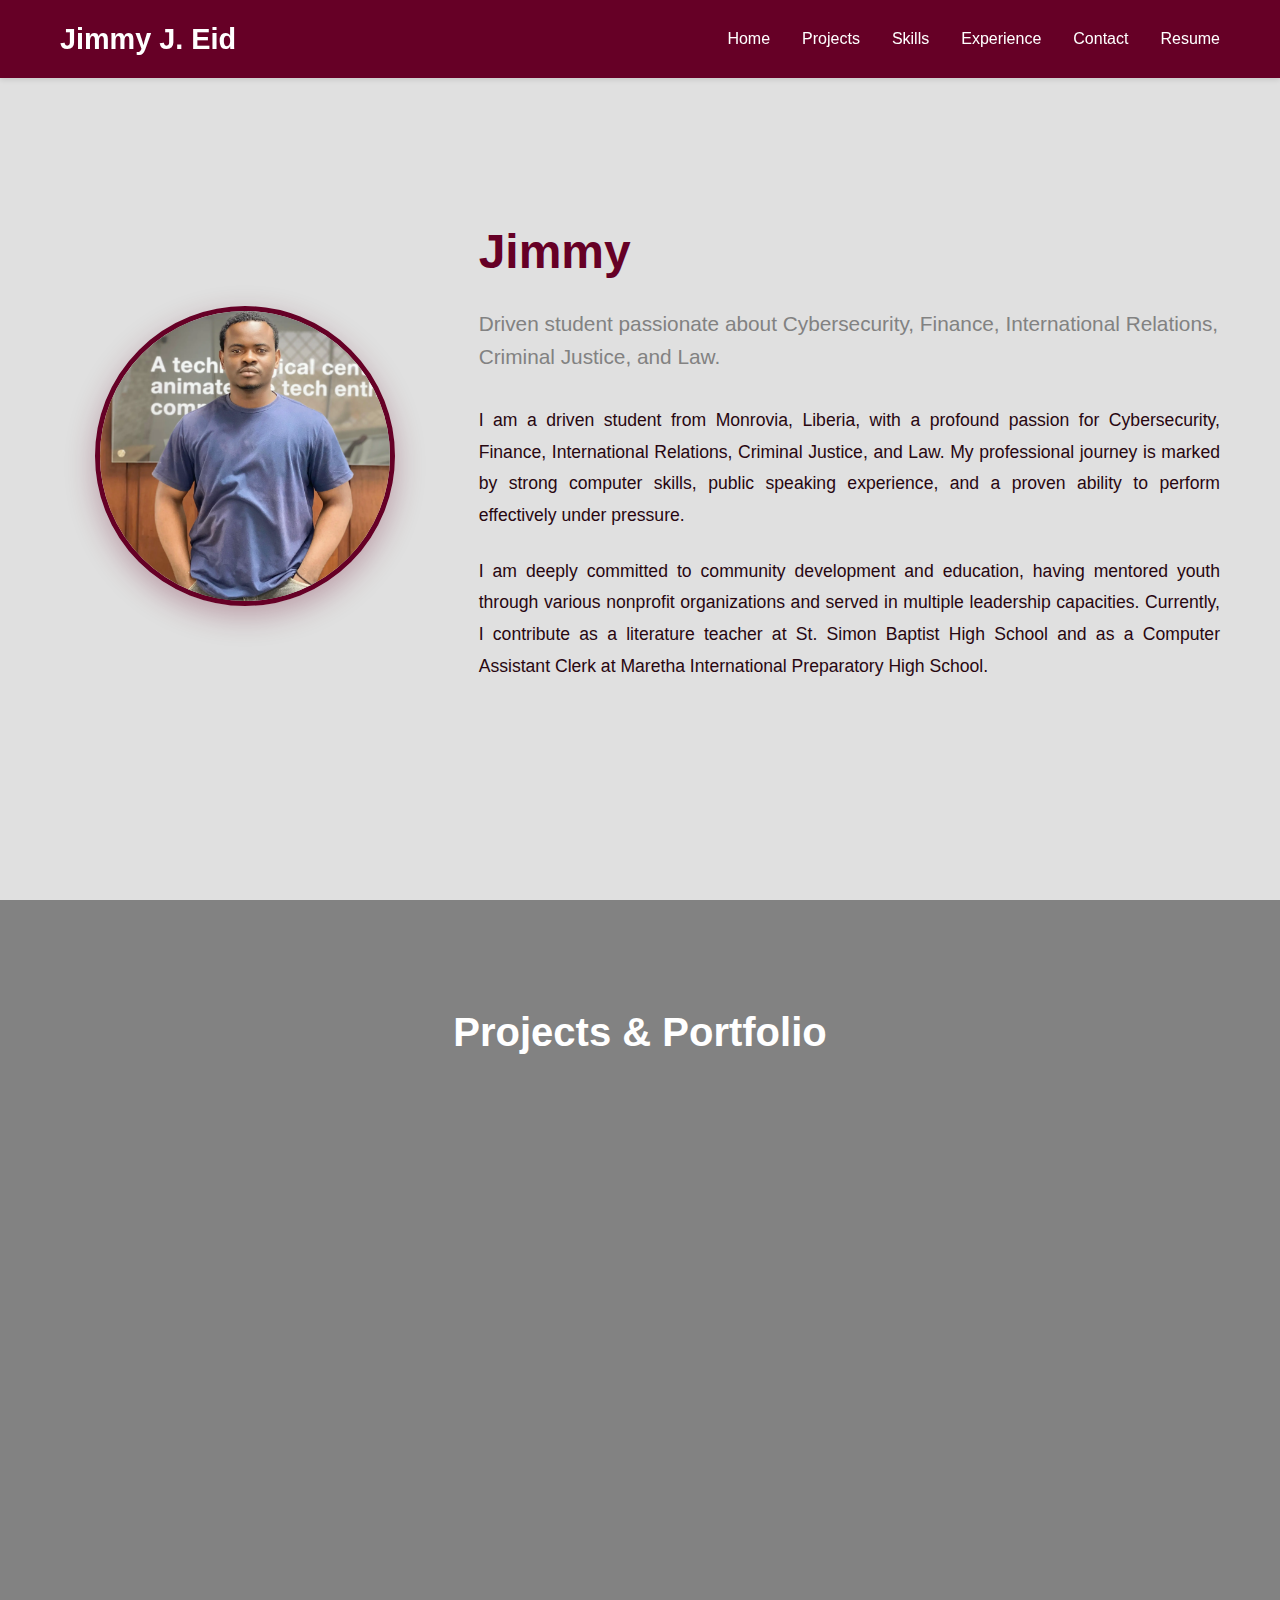
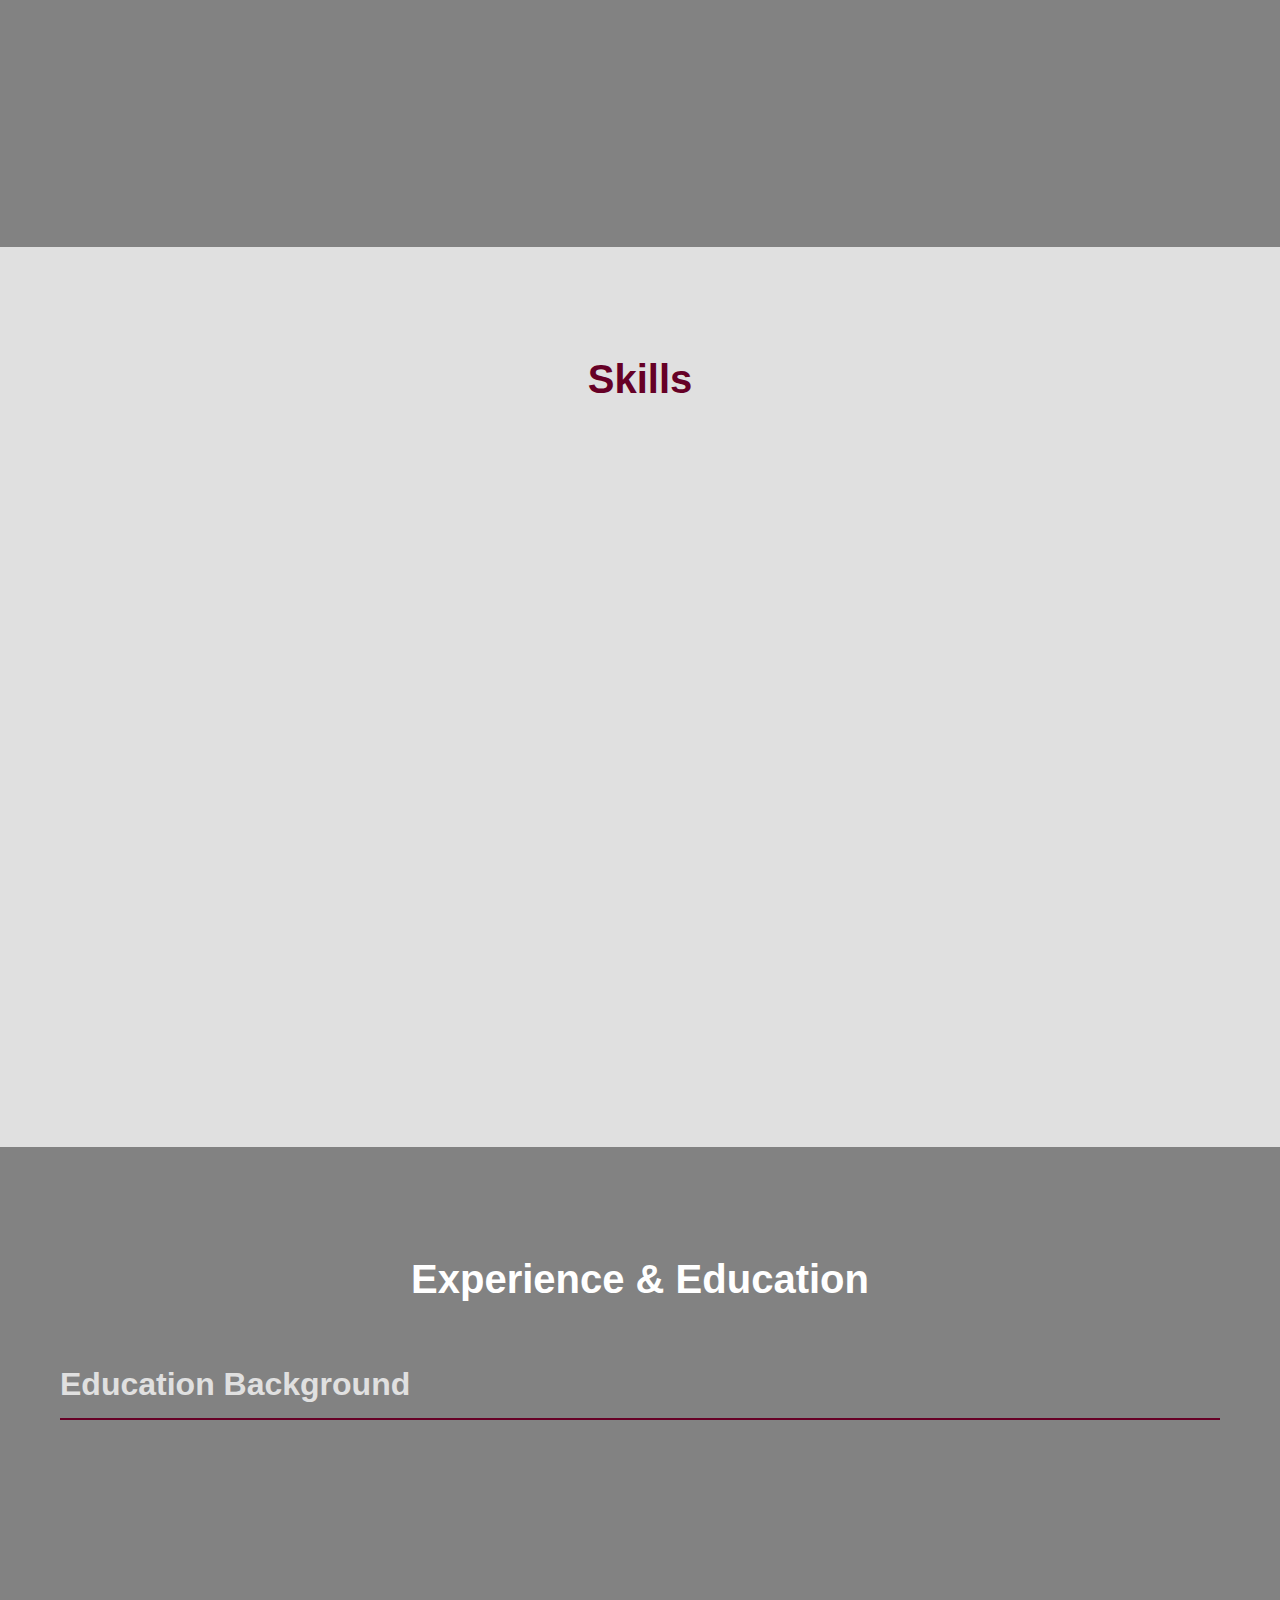
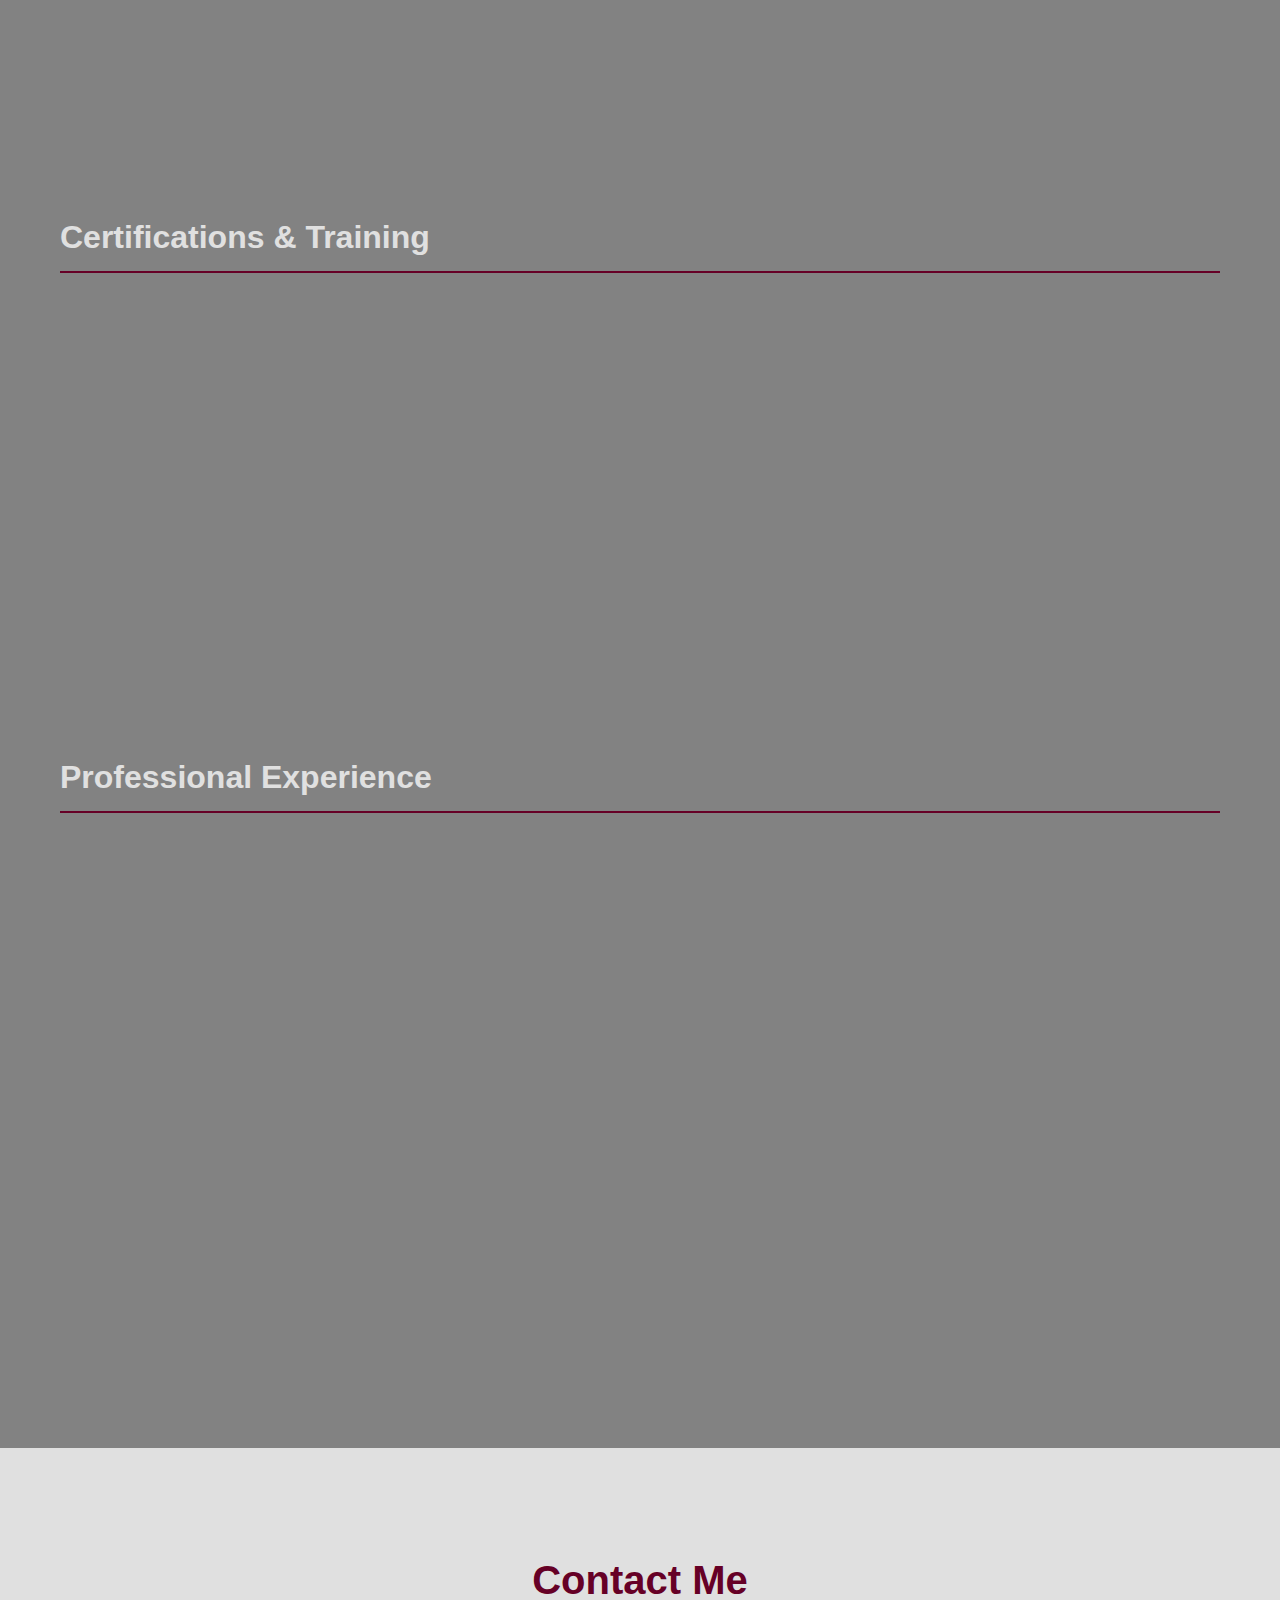
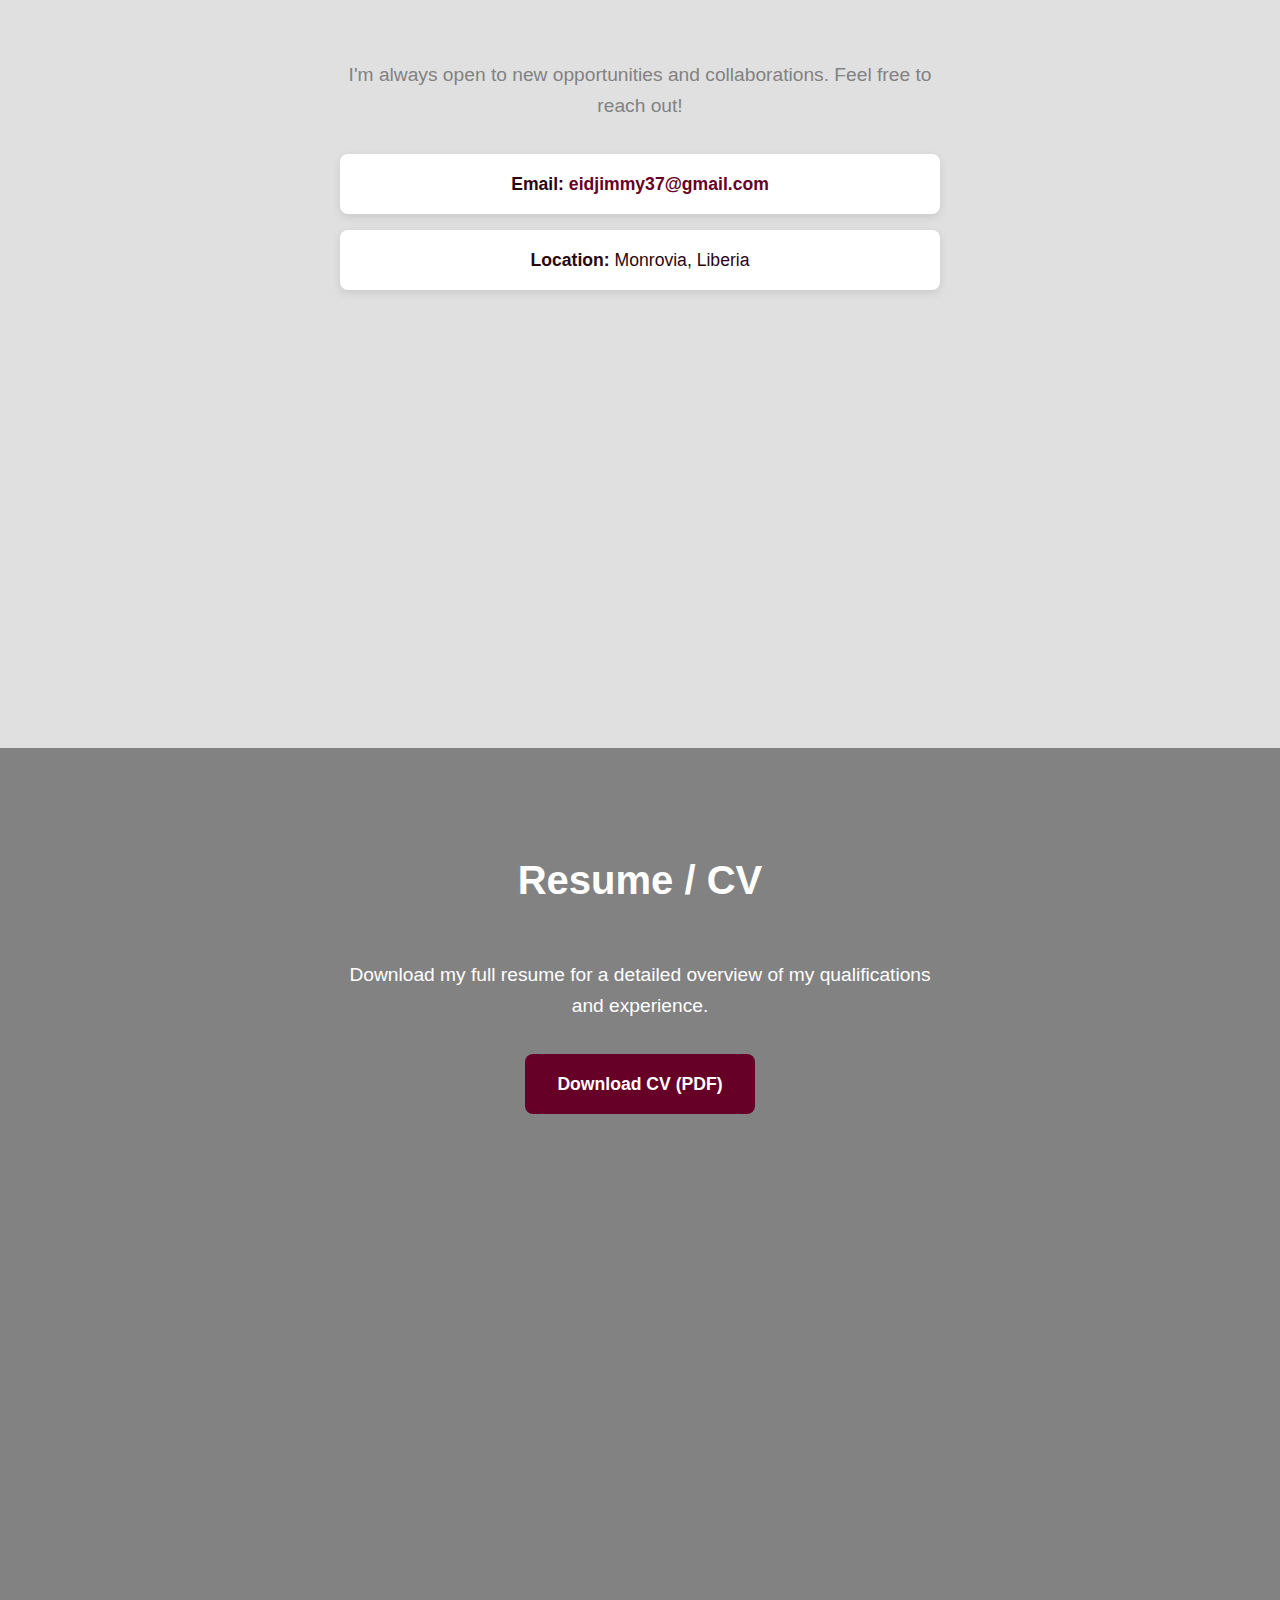
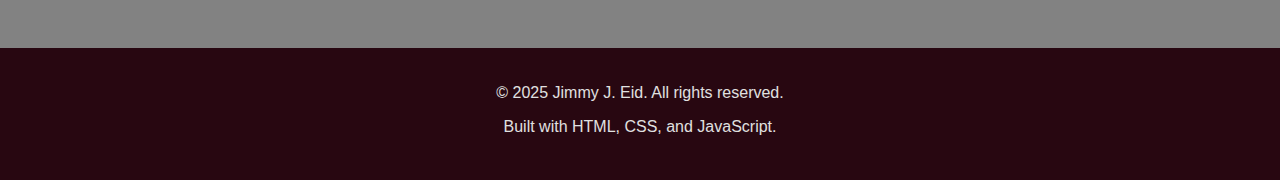
<file: index.html>
<!DOCTYPE html>
<html lang="en">
<head>
    <meta charset="UTF-8">
    <meta name="viewport" content="width=device-width, initial-scale=1.0">
    <title>Jimmy J. Eid - Portfolio</title>
    <link rel="stylesheet" href="styles.css">
</head>
<body>
    <!-- Header/Navigation -->
    <header class="header">
        <nav class="nav">
            <div class="nav-brand">
                <h1>Jimmy J. Eid</h1>
            </div>
            <ul class="nav-menu" id="nav-menu">
                <li><a href="#home" class="nav-link">Home</a></li>
                <li><a href="#projects" class="nav-link">Projects</a></li>
                <li><a href="#skills" class="nav-link">Skills</a></li>
                <li><a href="#experience" class="nav-link">Experience</a></li>
                <li><a href="#contact" class="nav-link">Contact</a></li>
                <li><a href="#resume" class="nav-link">Resume</a></li>
            </ul>
            <div class="hamburger" id="hamburger">
                <span></span>
                <span></span>
                <span></span>
            </div>
        </nav>
    </header>

    <!-- Home Section -->
    <section id="home" class="section home-section">
        <div class="container">
            <div class="home-content">
                <div class="profile-image">
                    <img src="assets/images/profile_picture_1.jpg" alt="Jimmy J. Eid Profile Picture" class="profile-img">
                </div>
                <div class="home-text">
                    <h1 class="home-title">Jimmy J. Eid</h1>
                    <p class="home-subtitle">Driven student passionate about Cybersecurity, Finance, International Relations, Criminal Justice, and Law.</p>
                    <div class="home-description">
                        <p>I am a driven student from Monrovia, Liberia, with a profound passion for Cybersecurity, Finance, International Relations, Criminal Justice, and Law. My professional journey is marked by strong computer skills, public speaking experience, and a proven ability to perform effectively under pressure.</p>
                        <p>I am deeply committed to community development and education, having mentored youth through various nonprofit organizations and served in multiple leadership capacities. Currently, I contribute as a literature teacher at St. Simon Baptist High School and as a Computer Assistant Clerk at Maretha International Preparatory High School.</p>
                    </div>
                </div>
            </div>
        </div>
    </section>

    <!-- Projects Section -->
    <section id="projects" class="section projects-section">
        <div class="container">
            <h2 class="section-title">Projects & Portfolio</h2>
            <div class="projects-grid">
                <div class="project-card">
                    <h3 class="project-title">CS50x Projects</h3>
                    <p class="project-description">Projects and assignments completed as part of Harvard's CS50x: Introduction to Computer Science course.</p>
                    <div class="project-tech">
                        <span class="tech-tag">C</span>
                        <span class="tech-tag">Python</span>
                        <span class="tech-tag">SQL</span>
                        <span class="tech-tag">HTML/CSS</span>
                    </div>
                </div>
                <div class="project-card">
                    <h3 class="project-title">Python Machine Learning Projects</h3>
                    <p class="project-description">Data science and machine learning projects developed during the Orange Digital Center training program.</p>
                    <div class="project-tech">
                        <span class="tech-tag">Python</span>
                        <span class="tech-tag">Machine Learning</span>
                        <span class="tech-tag">Data Science</span>
                    </div>
                </div>
                <div class="project-card">
                    <h3 class="project-title">Arduino Programming Projects</h3>
                    <p class="project-description">Hardware programming projects using Tinkercad and Arduino, demonstrating understanding of embedded systems.</p>
                    <div class="project-tech">
                        <span class="tech-tag">Arduino</span>
                        <span class="tech-tag">C++</span>
                        <span class="tech-tag">Tinkercad</span>
                        <span class="tech-tag">IoT</span>
                    </div>
                </div>
                <div class="project-card">
                    <h3 class="project-title">Administrative Systems</h3>
                    <p class="project-description">Computer systems and administrative solutions developed during work at educational institutions.</p>
                    <div class="project-tech">
                        <span class="tech-tag">Administration</span>
                        <span class="tech-tag">Systems</span>
                        <span class="tech-tag">Management</span>
                    </div>
                </div>
            </div>
        </div>
    </section>

    <!-- Skills Section -->
    <section id="skills" class="section skills-section">
        <div class="container">
            <h2 class="section-title">Skills</h2>
            <div class="skills-grid">
                <div class="skill-category">
                    <h3 class="skill-category-title">Technical Skills</h3>
                    <div class="skills-list">
                        <div class="skill-item">Computer Proficiency</div>
                        <div class="skill-item">Python Programming</div>
                        <div class="skill-item">Machine Learning & Data Science</div>
                        <div class="skill-item">Arduino Programming</div>
                        <div class="skill-item">CS50x: Introduction to Computer Science</div>
                        <div class="skill-item">Tinkercad</div>
                    </div>
                </div>
                <div class="skill-category">
                    <h3 class="skill-category-title">Professional Skills</h3>
                    <div class="skills-list">
                        <div class="skill-item">Project Management</div>
                        <div class="skill-item">Leadership</div>
                        <div class="skill-item">Collaboration</div>
                        <div class="skill-item">Self-Management</div>
                        <div class="skill-item">Time Management</div>
                        <div class="skill-item">Innovation</div>
                    </div>
                </div>
                <div class="skill-category">
                    <h3 class="skill-category-title">Interpersonal Skills</h3>
                    <div class="skills-list">
                        <div class="skill-item">Public Speaking</div>
                        <div class="skill-item">Interpersonal Communication</div>
                        <div class="skill-item">Service-Oriented</div>
                        <div class="skill-item">Community Development</div>
                        <div class="skill-item">Youth Mentoring</div>
                        <div class="skill-item">Educational Leadership</div>
                    </div>
                </div>
            </div>
        </div>
    </section>

    <!-- Experience Section -->
    <section id="experience" class="section experience-section">
        <div class="container">
            <h2 class="section-title">Experience & Education</h2>
            
            <div class="experience-category">
                <h3 class="experience-category-title">Education Background</h3>
                <div class="experience-item">
                    <h4 class="experience-title">African Methodist Episcopal Zion University</h4>
                    <p class="experience-role">Freshman</p>
                    <p class="experience-date">2025 – Present</p>
                </div>
                <div class="experience-item">
                    <h4 class="experience-title">Maretha International Preparatory High School</h4>
                    <p class="experience-role">Graduate</p>
                    <p class="experience-date">2023/2024</p>
                </div>
            </div>

            <div class="experience-category">
                <h3 class="experience-category-title">Certifications & Training</h3>
                <div class="experience-item">
                    <h4 class="experience-title">CS50x: Introduction to Computer Science</h4>
                    <p class="experience-role">Harvard University (Ongoing)</p>
                </div>
                <div class="experience-item">
                    <h4 class="experience-title">Python Machine Learning & Data Science</h4>
                    <p class="experience-role">Orange Digital Center (Ongoing)</p>
                </div>
                <div class="experience-item">
                    <h4 class="experience-title">Intellectual Property</h4>
                    <p class="experience-role">WIPO Online Academy</p>
                </div>
            </div>

            <div class="experience-category">
                <h3 class="experience-category-title">Professional Experience</h3>
                <div class="experience-item">
                    <h4 class="experience-title">Computer Assistant Clerk</h4>
                    <p class="experience-role">Maretha International Preparatory High School</p>
                    <p class="experience-date">October 2024 – Present</p>
                </div>
                <div class="experience-item">
                    <h4 class="experience-title">Literature Teacher</h4>
                    <p class="experience-role">St. Simon Baptist High School</p>
                    <p class="experience-date">2025 – Present</p>
                </div>
                <div class="experience-item">
                    <h4 class="experience-title">Regional Vice President</h4>
                    <p class="experience-role">Open Border Alliance of Africa</p>
                    <p class="experience-date">June 2024 – Present</p>
                </div>
            </div>
        </div>
    </section>

    <!-- Contact Section -->
    <section id="contact" class="section contact-section">
        <div class="container">
            <h2 class="section-title">Contact Me</h2>
            <div class="contact-content">
                <p class="contact-description">I'm always open to new opportunities and collaborations. Feel free to reach out!</p>
                <div class="contact-info">
                    <div class="contact-item">
                        <strong>Email:</strong> <a href="mailto:eidjimmy37@gmail.com" class="contact-link">eidjimmy37@gmail.com</a>
                    </div>
                    <div class="contact-item">
                        <strong>Location:</strong> Monrovia, Liberia
                    </div>
                </div>
            </div>
        </div>
    </section>

    <!-- Resume Section -->
    <section id="resume" class="section resume-section">
        <div class="container">
            <h2 class="section-title">Resume / CV</h2>
            <div class="resume-content">
                <p class="resume-description">Download my full resume for a detailed overview of my qualifications and experience.</p>
                <a href="assets/documents/CV.pdf" download="Jimmy_J_Eid_CV.pdf" class="resume-download-btn">
                    Download CV (PDF)
                </a>
            </div>
        </div>
    </section>

    <!-- Footer -->
    <footer class="footer">
        <div class="container">
            <p>&copy; 2025 Jimmy J. Eid. All rights reserved.</p>
            <p>Built with HTML, CSS, and JavaScript.</p>
        </div>
    </footer>

    <script src="script.js"></script>
</body>
</html>
</file>
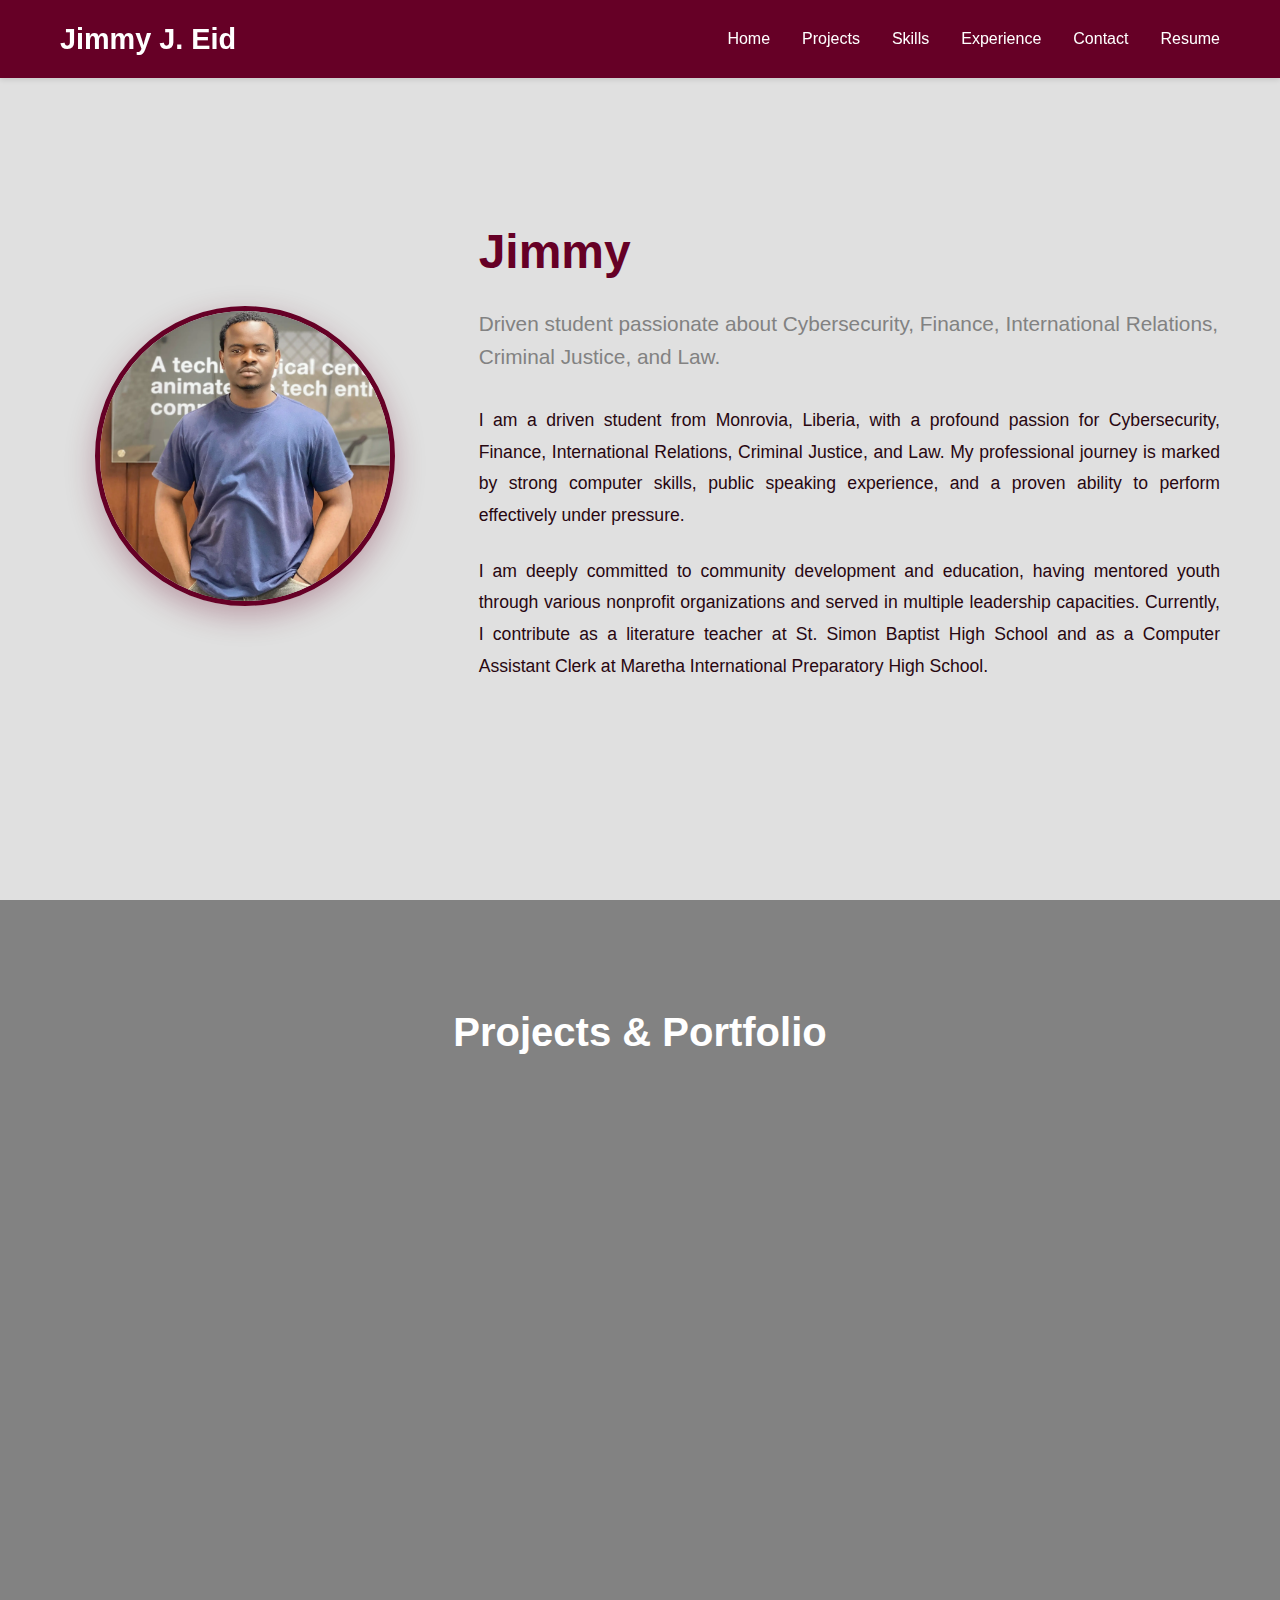
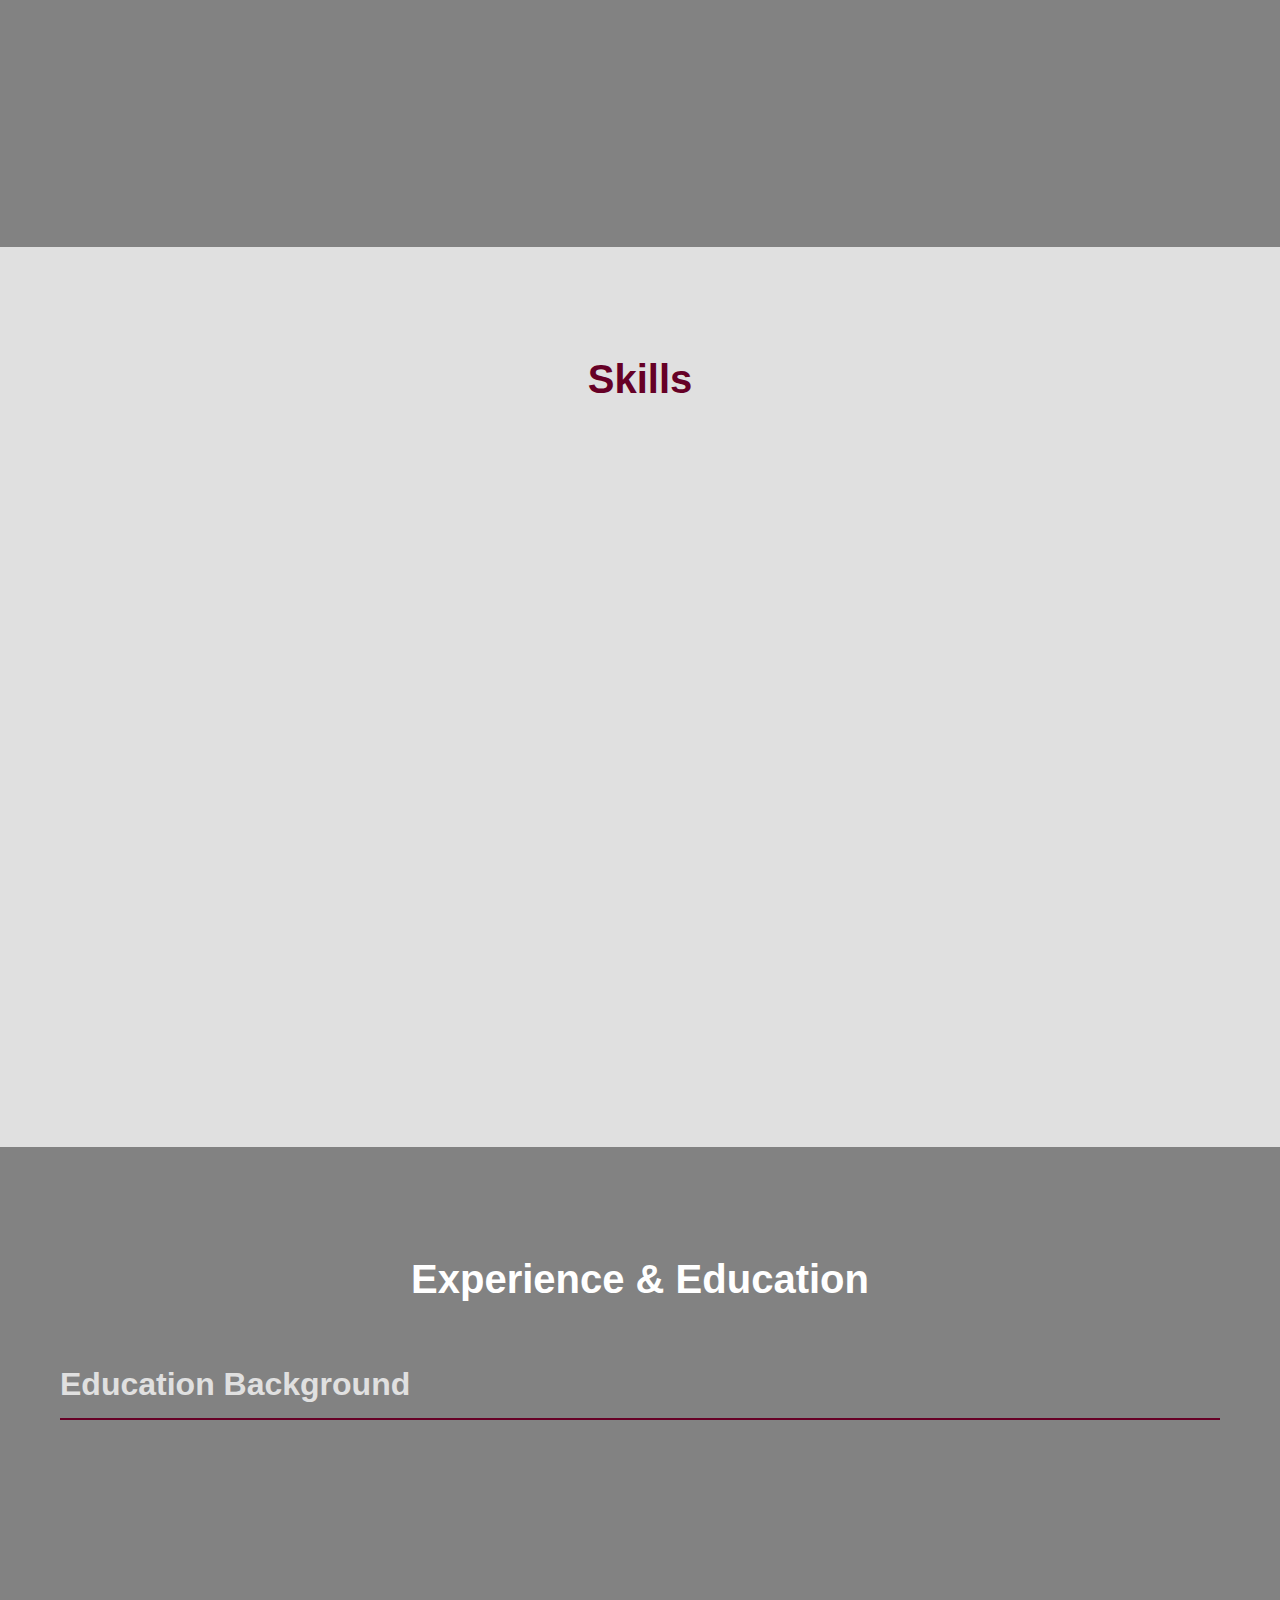
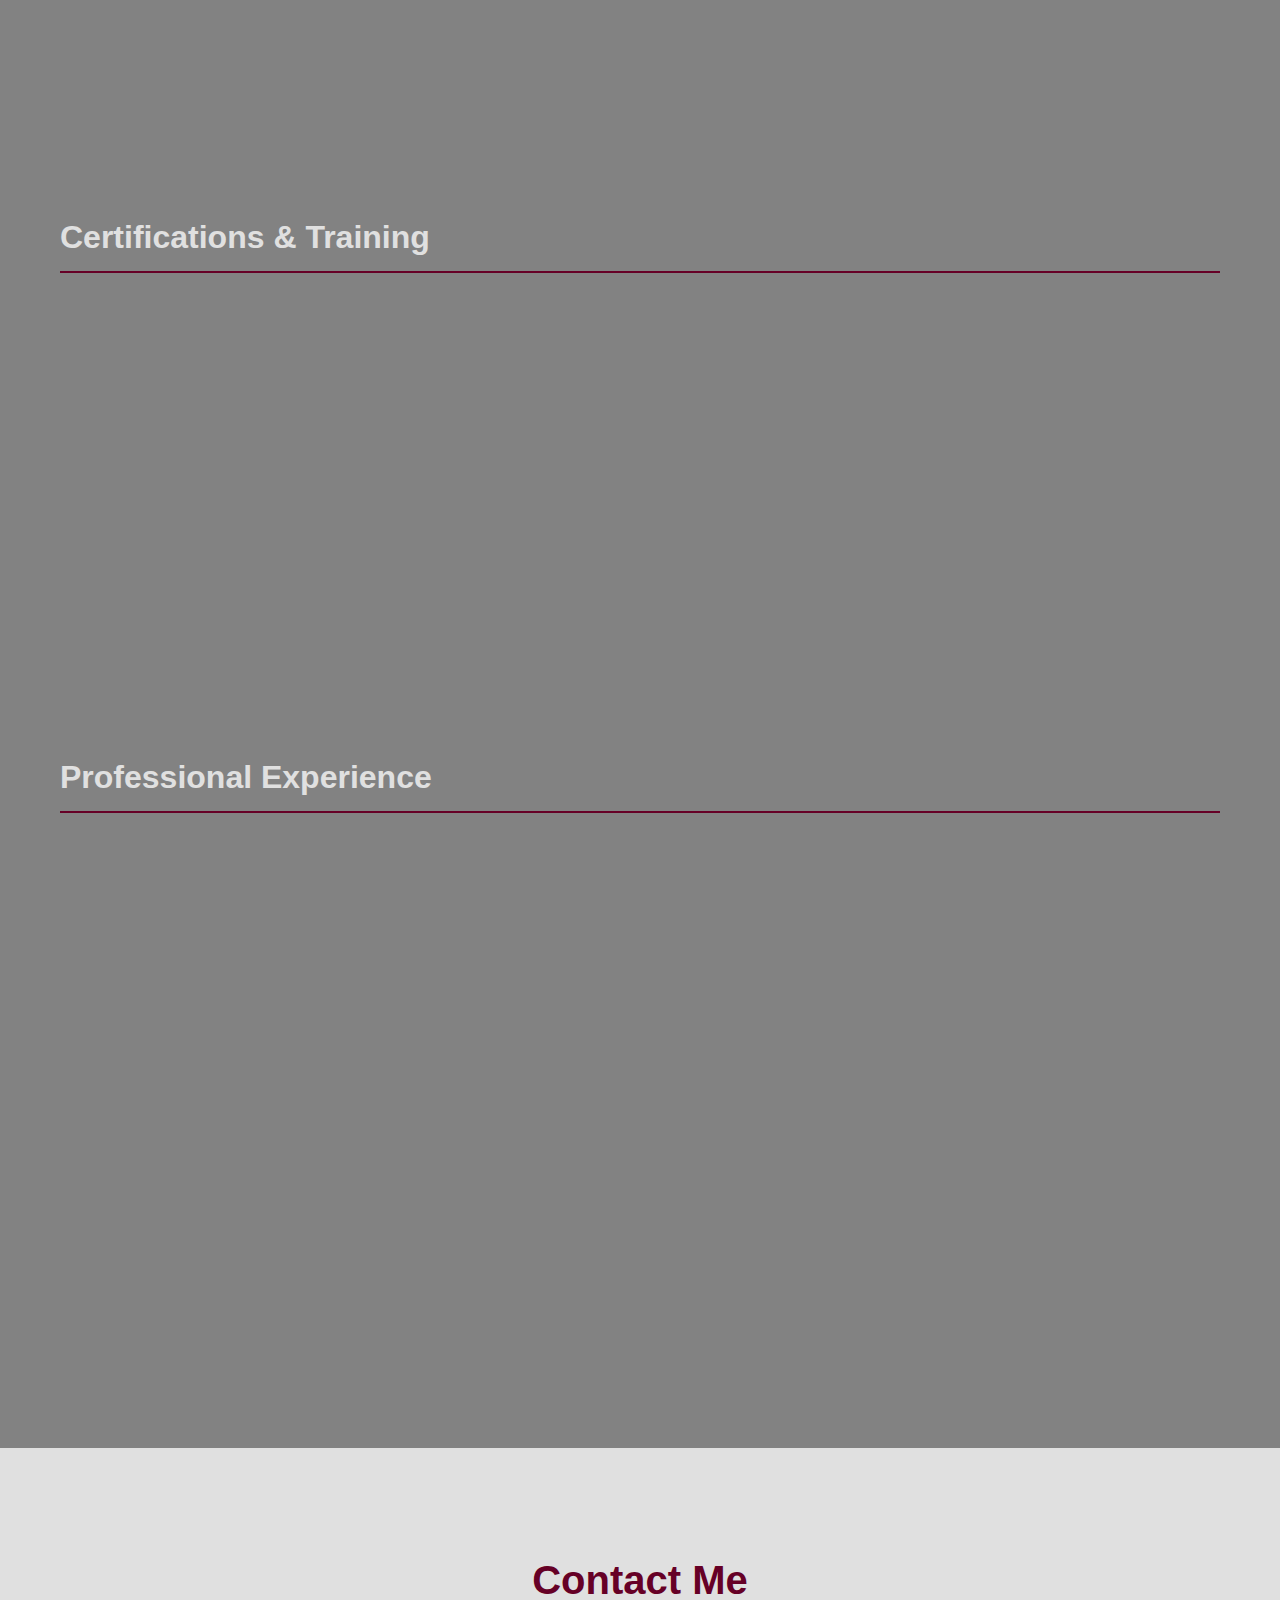
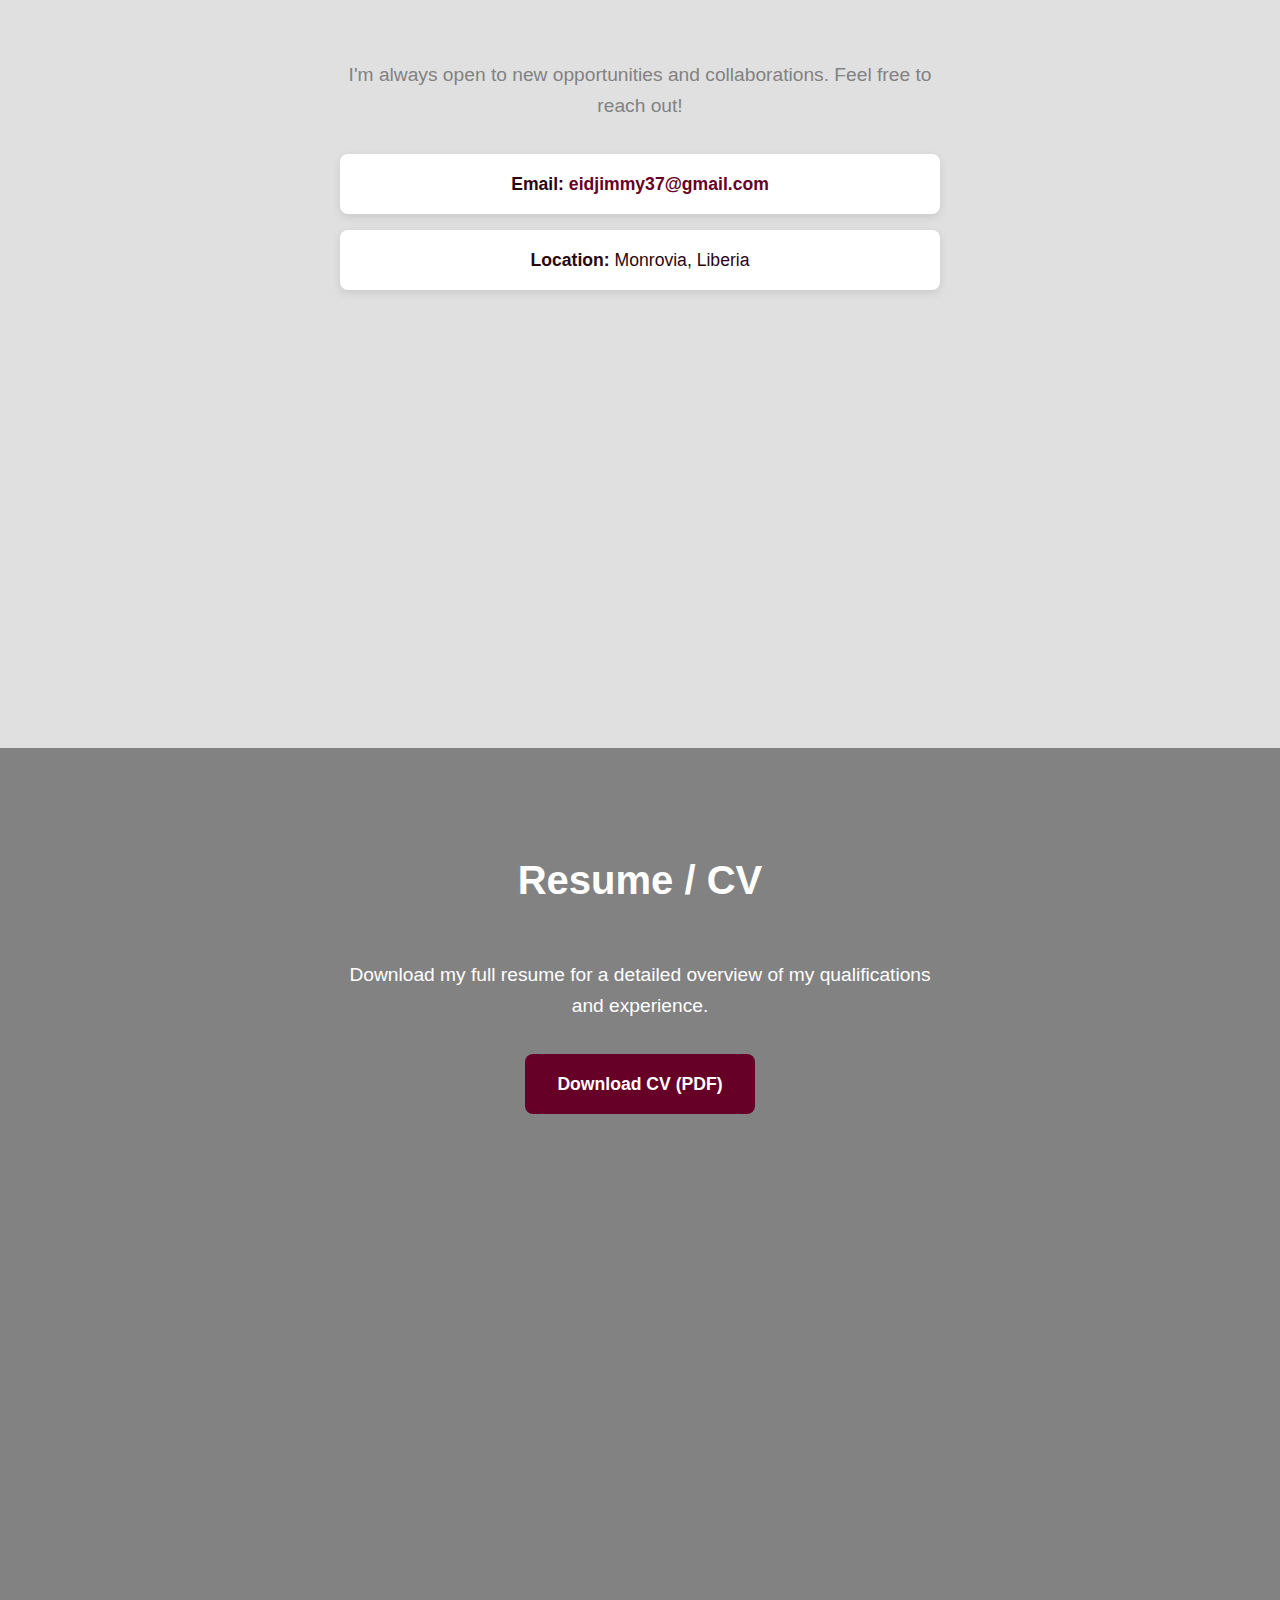
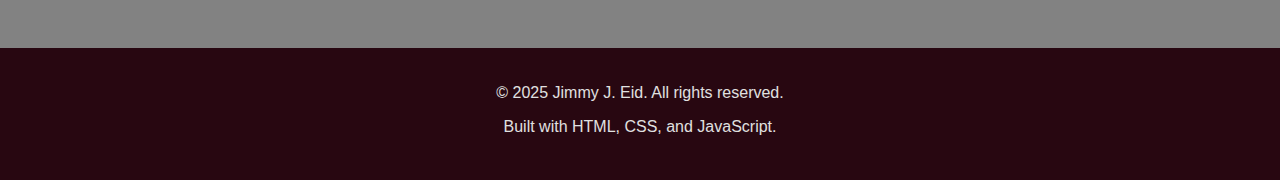
<file: portfolio-with-js/index.html>
<!DOCTYPE html>
<html lang="en">
<head>
    <meta charset="UTF-8">
    <meta name="viewport" content="width=device-width, initial-scale=1.0">
    <title>Jimmy J. Eid - Portfolio</title>
    <link rel="stylesheet" href="styles.css">
</head>
<body>
    <!-- Header/Navigation -->
    <header class="header">
        <nav class="nav">
            <div class="nav-brand">
                <h1>Jimmy J. Eid</h1>
            </div>
            <ul class="nav-menu" id="nav-menu">
                <li><a href="#home" class="nav-link">Home</a></li>
                <li><a href="#projects" class="nav-link">Projects</a></li>
                <li><a href="#skills" class="nav-link">Skills</a></li>
                <li><a href="#experience" class="nav-link">Experience</a></li>
                <li><a href="#contact" class="nav-link">Contact</a></li>
                <li><a href="#resume" class="nav-link">Resume</a></li>
            </ul>
            <div class="hamburger" id="hamburger">
                <span></span>
                <span></span>
                <span></span>
            </div>
        </nav>
    </header>

    <!-- Home Section -->
    <section id="home" class="section home-section">
        <div class="container">
            <div class="home-content">
                <div class="profile-image">
                    <img src="assets/images/profile_picture_2.jpg"Jimmy J. Eid Profile Picture" class="profile-img">
                </div>
                <div class="home-text">
                    <h1 class="home-title">Jimmy J. Eid</h1>
                    <p class="home-subtitle">Driven student passionate about Cybersecurity, Finance, International Relations, Criminal Justice, and Law.</p>
                    <div class="home-description">
                        <p>I am a driven student from Monrovia, Liberia, with a profound passion for Cybersecurity, Finance, International Relations, Criminal Justice, and Law. My professional journey is marked by strong computer skills, public speaking experience, and a proven ability to perform effectively under pressure.</p>
                        <p>I am deeply committed to community development and education, having mentored youth through various nonprofit organizations and served in multiple leadership capacities. Currently, I contribute as a literature teacher at St. Simon Baptist High School and as a Computer Assistant Clerk at Maretha International Preparatory High School.</p>
                    </div>
                </div>
            </div>
        </div>
    </section>

    <!-- Projects Section -->
    <section id="projects" class="section projects-section">
        <div class="container">
            <h2 class="section-title">Projects & Portfolio</h2>
            <div class="projects-grid">
                <div class="project-card">
                    <h3 class="project-title">CS50x Projects</h3>
                    <p class="project-description">Projects and assignments completed as part of Harvard's CS50x: Introduction to Computer Science course.</p>
                    <div class="project-tech">
                        <span class="tech-tag">C</span>
                        <span class="tech-tag">Python</span>
                        <span class="tech-tag">SQL</span>
                        <span class="tech-tag">HTML/CSS</span>
                    </div>
                </div>
                <div class="project-card">
                    <h3 class="project-title">Python Machine Learning Projects</h3>
                    <p class="project-description">Data science and machine learning projects developed during the Orange Digital Center training program.</p>
                    <div class="project-tech">
                        <span class="tech-tag">Python</span>
                        <span class="tech-tag">Machine Learning</span>
                        <span class="tech-tag">Data Science</span>
                    </div>
                </div>
                <div class="project-card">
                    <h3 class="project-title">Arduino Programming Projects</h3>
                    <p class="project-description">Hardware programming projects using Tinkercad and Arduino, demonstrating understanding of embedded systems.</p>
                    <div class="project-tech">
                        <span class="tech-tag">Arduino</span>
                        <span class="tech-tag">C++</span>
                        <span class="tech-tag">Tinkercad</span>
                        <span class="tech-tag">IoT</span>
                    </div>
                </div>
                <div class="project-card">
                    <h3 class="project-title">Administrative Systems</h3>
                    <p class="project-description">Computer systems and administrative solutions developed during work at educational institutions.</p>
                    <div class="project-tech">
                        <span class="tech-tag">Administration</span>
                        <span class="tech-tag">Systems</span>
                        <span class="tech-tag">Management</span>
                    </div>
                </div>
            </div>
        </div>
    </section>

    <!-- Skills Section -->
    <section id="skills" class="section skills-section">
        <div class="container">
            <h2 class="section-title">Skills</h2>
            <div class="skills-grid">
                <div class="skill-category">
                    <h3 class="skill-category-title">Technical Skills</h3>
                    <div class="skills-list">
                        <div class="skill-item">Computer Proficiency</div>
                        <div class="skill-item">Python Programming</div>
                        <div class="skill-item">Machine Learning & Data Science</div>
                        <div class="skill-item">Arduino Programming</div>
                        <div class="skill-item">CS50x: Introduction to Computer Science</div>
                        <div class="skill-item">Tinkercad</div>
                    </div>
                </div>
                <div class="skill-category">
                    <h3 class="skill-category-title">Professional Skills</h3>
                    <div class="skills-list">
                        <div class="skill-item">Project Management</div>
                        <div class="skill-item">Leadership</div>
                        <div class="skill-item">Collaboration</div>
                        <div class="skill-item">Self-Management</div>
                        <div class="skill-item">Time Management</div>
                        <div class="skill-item">Innovation</div>
                    </div>
                </div>
                <div class="skill-category">
                    <h3 class="skill-category-title">Interpersonal Skills</h3>
                    <div class="skills-list">
                        <div class="skill-item">Public Speaking</div>
                        <div class="skill-item">Interpersonal Communication</div>
                        <div class="skill-item">Service-Oriented</div>
                        <div class="skill-item">Community Development</div>
                        <div class="skill-item">Youth Mentoring</div>
                        <div class="skill-item">Educational Leadership</div>
                    </div>
                </div>
            </div>
        </div>
    </section>

    <!-- Experience Section -->
    <section id="experience" class="section experience-section">
        <div class="container">
            <h2 class="section-title">Experience & Education</h2>
            
            <div class="experience-category">
                <h3 class="experience-category-title">Education Background</h3>
                <div class="experience-item">
                    <h4 class="experience-title">African Methodist Episcopal Zion University</h4>
                    <p class="experience-role">Freshman</p>
                    <p class="experience-date">2025 – Present</p>
                </div>
                <div class="experience-item">
                    <h4 class="experience-title">Maretha International Preparatory High School</h4>
                    <p class="experience-role">Graduate</p>
                    <p class="experience-date">2023/2024</p>
                </div>
            </div>

            <div class="experience-category">
                <h3 class="experience-category-title">Certifications & Training</h3>
                <div class="experience-item">
                    <h4 class="experience-title">CS50x: Introduction to Computer Science</h4>
                    <p class="experience-role">Harvard University (Ongoing)</p>
                </div>
                <div class="experience-item">
                    <h4 class="experience-title">Python Machine Learning & Data Science</h4>
                    <p class="experience-role">Orange Digital Center (Ongoing)</p>
                </div>
                <div class="experience-item">
                    <h4 class="experience-title">Intellectual Property</h4>
                    <p class="experience-role">WIPO Online Academy</p>
                </div>
            </div>

            <div class="experience-category">
                <h3 class="experience-category-title">Professional Experience</h3>
                <div class="experience-item">
                    <h4 class="experience-title">Computer Assistant Clerk</h4>
                    <p class="experience-role">Maretha International Preparatory High School</p>
                    <p class="experience-date">October 2024 – Present</p>
                </div>
                <div class="experience-item">
                    <h4 class="experience-title">Literature Teacher</h4>
                    <p class="experience-role">St. Simon Baptist High School</p>
                    <p class="experience-date">2025 – Present</p>
                </div>
                <div class="experience-item">
                    <h4 class="experience-title">Regional Vice President</h4>
                    <p class="experience-role">Open Border Alliance of Africa</p>
                    <p class="experience-date">June 2024 – Present</p>
                </div>
            </div>
        </div>
    </section>

    <!-- Contact Section -->
    <section id="contact" class="section contact-section">
        <div class="container">
            <h2 class="section-title">Contact Me</h2>
            <div class="contact-content">
                <p class="contact-description">I'm always open to new opportunities and collaborations. Feel free to reach out!</p>
                <div class="contact-info">
                    <div class="contact-item">
                        <strong>Email:</strong> <a href="mailto:eidjimmy37@gmail.com" class="contact-link">eidjimmy37@gmail.com</a>
                    </div>
                    <div class="contact-item">
                        <strong>Location:</strong> Monrovia, Liberia
                    </div>
                </div>
            </div>
        </div>
    </section>

    <!-- Resume Section -->
    <section id="resume" class="section resume-section">
        <div class="container">
            <h2 class="section-title">Resume / CV</h2>
            <div class="resume-content">
                <p class="resume-description">Download my full resume for a detailed overview of my qualifications and experience.</p>
                <a href="assets/documents/CV.pdf" download="Jimmy_J_Eid_CV.pdf" class="resume-download-btn">
                    Download CV (PDF)
                </a>
            </div>
        </div>
    </section>

    <!-- Footer -->
    <footer class="footer">
        <div class="container">
            <p>&copy; 2025 Jimmy J. Eid. All rights reserved.</p>
            <p>Built with HTML, CSS, and JavaScript.</p>
        </div>
    </footer>

    <script src="script.js"></script>
</body>
</html>
</file>
<file: styles.css>
/* Reset and Base Styles */
* {
    margin: 0;
    padding: 0;
    box-sizing: border-box;
}

body {
    font-family: 'Arial', sans-serif;
    line-height: 1.6;
    color: #280711;
    background-color: #E0E0E0;
}

html {
    scroll-behavior: smooth;
}

/* Container */
.container {
    max-width: 1200px;
    margin: 0 auto;
    padding: 0 20px;
}

/* Header */
.header {
    background-color: #660026;
    color: white;
    padding: 1rem 0;
    position: fixed;
    top: 0;
    width: 100%;
    z-index: 1000;
    box-shadow: 0 2px 5px rgba(0,0,0,0.1);
}

.nav {
    display: flex;
    justify-content: space-between;
    align-items: center;
    max-width: 1200px;
    margin: 0 auto;
    padding: 0 20px;
}

.nav-brand h1 {
    font-size: 1.8rem;
    font-weight: bold;
}

.nav-menu {
    display: flex;
    list-style: none;
    gap: 2rem;
}

.nav-link {
    color: white;
    text-decoration: none;
    font-weight: 500;
    transition: color 0.3s ease;
}

.nav-link:hover {
    color: #E0E0E0;
}

/* Hamburger Menu (for mobile) */
.hamburger {
    display: none;
    flex-direction: column;
    cursor: pointer;
}

.hamburger span {
    width: 25px;
    height: 3px;
    background-color: white;
    margin: 3px 0;
    transition: 0.3s;
}

/* Sections */
.section {
    padding: 100px 0 80px;
    min-height: 100vh;
}

.section-title {
    font-size: 2.5rem;
    text-align: center;
    margin-bottom: 3rem;
    color: #660026;
    font-weight: bold;
}

/* Home Section */
.home-section {
    background-color: #E0E0E0;
    display: flex;
    align-items: center;
}

.home-content {
    display: grid;
    grid-template-columns: 1fr 2fr;
    gap: 3rem;
    align-items: center;
}

.profile-image {
    text-align: center;
}

.profile-img {
    width: 300px;
    height: 300px;
    border-radius: 50%;
    object-fit: cover;
    border: 5px solid #660026;
    box-shadow: 0 10px 30px rgba(102, 0, 38, 0.3);
}

.home-title {
    font-size: 3rem;
    color: #660026;
    margin-bottom: 1rem;
    font-weight: bold;
}

.home-subtitle {
    font-size: 1.3rem;
    color: #828282;
    margin-bottom: 2rem;
    font-weight: 500;
}

.home-description p {
    font-size: 1.1rem;
    margin-bottom: 1.5rem;
    text-align: justify;
    line-height: 1.8;
}

/* Projects Section */
.projects-section {
    background-color: #828282;
    color: white;
}

.projects-section .section-title {
    color: white;
}

.projects-grid {
    display: grid;
    grid-template-columns: repeat(auto-fit, minmax(300px, 1fr));
    gap: 2rem;
}

.project-card {
    background-color: white;
    color: #280711;
    padding: 2rem;
    border-radius: 10px;
    box-shadow: 0 5px 15px rgba(0,0,0,0.1);
    transition: transform 0.3s ease, box-shadow 0.3s ease;
}

.project-card:hover {
    transform: translateY(-5px);
    box-shadow: 0 10px 25px rgba(0,0,0,0.2);
}

.project-title {
    font-size: 1.5rem;
    color: #660026;
    margin-bottom: 1rem;
    font-weight: bold;
}

.project-description {
    margin-bottom: 1.5rem;
    line-height: 1.6;
}

.project-tech {
    display: flex;
    flex-wrap: wrap;
    gap: 0.5rem;
}

.tech-tag {
    background-color: #660026;
    color: white;
    padding: 0.3rem 0.8rem;
    border-radius: 20px;
    font-size: 0.9rem;
    font-weight: 500;
}

/* Skills Section */
.skills-section {
    background-color: #E0E0E0;
}

.skills-grid {
    display: grid;
    grid-template-columns: repeat(auto-fit, minmax(300px, 1fr));
    gap: 2rem;
}

.skill-category {
    background-color: white;
    padding: 2rem;
    border-radius: 10px;
    box-shadow: 0 5px 15px rgba(0,0,0,0.1);
}

.skill-category-title {
    font-size: 1.5rem;
    color: #660026;
    margin-bottom: 1.5rem;
    font-weight: bold;
    text-align: center;
}

.skills-list {
    display: grid;
    gap: 0.8rem;
}

.skill-item {
    background-color: #828282;
    color: white;
    padding: 0.8rem 1rem;
    border-radius: 5px;
    text-align: center;
    font-weight: 500;
    transition: background-color 0.3s ease;
}

.skill-item:hover {
    background-color: #660026;
}

/* Experience Section */
.experience-section {
    background-color: #828282;
    color: white;
}

.experience-section .section-title {
    color: white;
}

.experience-category {
    margin-bottom: 3rem;
}

.experience-category-title {
    font-size: 2rem;
    color: #E0E0E0;
    margin-bottom: 2rem;
    font-weight: bold;
    border-bottom: 2px solid #660026;
    padding-bottom: 0.5rem;
}

.experience-item {
    background-color: white;
    color: #280711;
    padding: 1.5rem;
    margin-bottom: 1rem;
    border-radius: 8px;
    border-left: 4px solid #660026;
}

.experience-title {
    font-size: 1.3rem;
    color: #660026;
    margin-bottom: 0.5rem;
    font-weight: bold;
}

.experience-role {
    font-size: 1.1rem;
    color: #828282;
    margin-bottom: 0.3rem;
    font-weight: 500;
}

.experience-date {
    font-size: 1rem;
    color: #828282;
    font-style: italic;
}

/* Contact Section */
.contact-section {
    background-color: #E0E0E0;
    text-align: center;
}

.contact-content {
    max-width: 600px;
    margin: 0 auto;
}

.contact-description {
    font-size: 1.2rem;
    margin-bottom: 2rem;
    color: #828282;
}

.contact-info {
    display: grid;
    gap: 1rem;
}

.contact-item {
    font-size: 1.1rem;
    padding: 1rem;
    background-color: white;
    border-radius: 8px;
    box-shadow: 0 3px 10px rgba(0,0,0,0.1);
}

.contact-link {
    color: #660026;
    text-decoration: none;
    font-weight: bold;
}

.contact-link:hover {
    text-decoration: underline;
}

/* Resume Section */
.resume-section {
    background-color: #828282;
    color: white;
    text-align: center;
}

.resume-section .section-title {
    color: white;
}

.resume-content {
    max-width: 600px;
    margin: 0 auto;
}

.resume-description {
    font-size: 1.2rem;
    margin-bottom: 2rem;
}

.resume-download-btn {
    display: inline-block;
    background-color: #660026;
    color: white;
    padding: 1rem 2rem;
    text-decoration: none;
    border-radius: 8px;
    font-size: 1.1rem;
    font-weight: bold;
    transition: background-color 0.3s ease, transform 0.3s ease;
}

.resume-download-btn:hover {
    background-color: #280711;
    transform: translateY(-2px);
}

/* Footer */
.footer {
    background-color: #280711;
    color: #E0E0E0;
    text-align: center;
    padding: 2rem 0;
}

.footer p {
    margin-bottom: 0.5rem;
}

/* Responsive Design */
@media (max-width: 768px) {
    .hamburger {
        display: flex;
    }
    
    .nav-menu {
        position: fixed;
        left: -100%;
        top: 70px;
        flex-direction: column;
        background-color: #660026;
        width: 100%;
        text-align: center;
        transition: 0.3s;
        box-shadow: 0 10px 27px rgba(0,0,0,0.05);
        padding: 2rem 0;
    }
    
    .nav-menu.active {
        left: 0;
    }
    
    .nav-menu li {
        margin: 1rem 0;
    }
    
    .home-content {
        grid-template-columns: 1fr;
        text-align: center;
        gap: 2rem;
    }
    
    .profile-img {
        width: 250px;
        height: 250px;
    }
    
    .home-title {
        font-size: 2.5rem;
    }
    
    .section-title {
        font-size: 2rem;
    }
    
    .projects-grid {
        grid-template-columns: 1fr;
    }
    
    .skills-grid {
        grid-template-columns: 1fr;
    }
}

@media (max-width: 480px) {
    .container {
        padding: 0 15px;
    }
    
    .profile-img {
        width: 200px;
        height: 200px;
    }
    
    .home-title {
        font-size: 2rem;
    }
    
    .section-title {
        font-size: 1.8rem;
    }
    
    .section {
        padding: 80px 0 60px;
    }
}
</file>
<file: portfolio-with-js/styles.css>
/* Reset and Base Styles */
* {
    margin: 0;
    padding: 0;
    box-sizing: border-box;
}

body {
    font-family: 'Arial', sans-serif;
    line-height: 1.6;
    color: #280711;
    background-color: #E0E0E0;
}

html {
    scroll-behavior: smooth;
}

/* Container */
.container {
    max-width: 1200px;
    margin: 0 auto;
    padding: 0 20px;
}

/* Header */
.header {
    background-color: #660026;
    color: white;
    padding: 1rem 0;
    position: fixed;
    top: 0;
    width: 100%;
    z-index: 1000;
    box-shadow: 0 2px 5px rgba(0,0,0,0.1);
}

.nav {
    display: flex;
    justify-content: space-between;
    align-items: center;
    max-width: 1200px;
    margin: 0 auto;
    padding: 0 20px;
}

.nav-brand h1 {
    font-size: 1.8rem;
    font-weight: bold;
}

.nav-menu {
    display: flex;
    list-style: none;
    gap: 2rem;
}

.nav-link {
    color: white;
    text-decoration: none;
    font-weight: 500;
    transition: color 0.3s ease;
}

.nav-link:hover {
    color: #E0E0E0;
}

/* Hamburger Menu (for mobile) */
.hamburger {
    display: none;
    flex-direction: column;
    cursor: pointer;
}

.hamburger span {
    width: 25px;
    height: 3px;
    background-color: white;
    margin: 3px 0;
    transition: 0.3s;
}

/* Sections */
.section {
    padding: 100px 0 80px;
    min-height: 100vh;
}

.section-title {
    font-size: 2.5rem;
    text-align: center;
    margin-bottom: 3rem;
    color: #660026;
    font-weight: bold;
}

/* Home Section */
.home-section {
    background-color: #E0E0E0;
    display: flex;
    align-items: center;
}

.home-content {
    display: grid;
    grid-template-columns: 1fr 2fr;
    gap: 3rem;
    align-items: center;
}

.profile-image {
    text-align: center;
}

.profile-img {
    width: 300px;
    height: 300px;
    border-radius: 50%;
    object-fit: cover;
    border: 5px solid #660026;
    box-shadow: 0 10px 30px rgba(102, 0, 38, 0.3);
}

.home-title {
    font-size: 3rem;
    color: #660026;
    margin-bottom: 1rem;
    font-weight: bold;
}

.home-subtitle {
    font-size: 1.3rem;
    color: #828282;
    margin-bottom: 2rem;
    font-weight: 500;
}

.home-description p {
    font-size: 1.1rem;
    margin-bottom: 1.5rem;
    text-align: justify;
    line-height: 1.8;
}

/* Projects Section */
.projects-section {
    background-color: #828282;
    color: white;
}

.projects-section .section-title {
    color: white;
}

.projects-grid {
    display: grid;
    grid-template-columns: repeat(auto-fit, minmax(300px, 1fr));
    gap: 2rem;
}

.project-card {
    background-color: white;
    color: #280711;
    padding: 2rem;
    border-radius: 10px;
    box-shadow: 0 5px 15px rgba(0,0,0,0.1);
    transition: transform 0.3s ease, box-shadow 0.3s ease;
}

.project-card:hover {
    transform: translateY(-5px);
    box-shadow: 0 10px 25px rgba(0,0,0,0.2);
}

.project-title {
    font-size: 1.5rem;
    color: #660026;
    margin-bottom: 1rem;
    font-weight: bold;
}

.project-description {
    margin-bottom: 1.5rem;
    line-height: 1.6;
}

.project-tech {
    display: flex;
    flex-wrap: wrap;
    gap: 0.5rem;
}

.tech-tag {
    background-color: #660026;
    color: white;
    padding: 0.3rem 0.8rem;
    border-radius: 20px;
    font-size: 0.9rem;
    font-weight: 500;
}

/* Skills Section */
.skills-section {
    background-color: #E0E0E0;
}

.skills-grid {
    display: grid;
    grid-template-columns: repeat(auto-fit, minmax(300px, 1fr));
    gap: 2rem;
}

.skill-category {
    background-color: white;
    padding: 2rem;
    border-radius: 10px;
    box-shadow: 0 5px 15px rgba(0,0,0,0.1);
}

.skill-category-title {
    font-size: 1.5rem;
    color: #660026;
    margin-bottom: 1.5rem;
    font-weight: bold;
    text-align: center;
}

.skills-list {
    display: grid;
    gap: 0.8rem;
}

.skill-item {
    background-color: #828282;
    color: white;
    padding: 0.8rem 1rem;
    border-radius: 5px;
    text-align: center;
    font-weight: 500;
    transition: background-color 0.3s ease;
}

.skill-item:hover {
    background-color: #660026;
}

/* Experience Section */
.experience-section {
    background-color: #828282;
    color: white;
}

.experience-section .section-title {
    color: white;
}

.experience-category {
    margin-bottom: 3rem;
}

.experience-category-title {
    font-size: 2rem;
    color: #E0E0E0;
    margin-bottom: 2rem;
    font-weight: bold;
    border-bottom: 2px solid #660026;
    padding-bottom: 0.5rem;
}

.experience-item {
    background-color: white;
    color: #280711;
    padding: 1.5rem;
    margin-bottom: 1rem;
    border-radius: 8px;
    border-left: 4px solid #660026;
}

.experience-title {
    font-size: 1.3rem;
    color: #660026;
    margin-bottom: 0.5rem;
    font-weight: bold;
}

.experience-role {
    font-size: 1.1rem;
    color: #828282;
    margin-bottom: 0.3rem;
    font-weight: 500;
}

.experience-date {
    font-size: 1rem;
    color: #828282;
    font-style: italic;
}

/* Contact Section */
.contact-section {
    background-color: #E0E0E0;
    text-align: center;
}

.contact-content {
    max-width: 600px;
    margin: 0 auto;
}

.contact-description {
    font-size: 1.2rem;
    margin-bottom: 2rem;
    color: #828282;
}

.contact-info {
    display: grid;
    gap: 1rem;
}

.contact-item {
    font-size: 1.1rem;
    padding: 1rem;
    background-color: white;
    border-radius: 8px;
    box-shadow: 0 3px 10px rgba(0,0,0,0.1);
}

.contact-link {
    color: #660026;
    text-decoration: none;
    font-weight: bold;
}

.contact-link:hover {
    text-decoration: underline;
}

/* Resume Section */
.resume-section {
    background-color: #828282;
    color: white;
    text-align: center;
}

.resume-section .section-title {
    color: white;
}

.resume-content {
    max-width: 600px;
    margin: 0 auto;
}

.resume-description {
    font-size: 1.2rem;
    margin-bottom: 2rem;
}

.resume-download-btn {
    display: inline-block;
    background-color: #660026;
    color: white;
    padding: 1rem 2rem;
    text-decoration: none;
    border-radius: 8px;
    font-size: 1.1rem;
    font-weight: bold;
    transition: background-color 0.3s ease, transform 0.3s ease;
}

.resume-download-btn:hover {
    background-color: #280711;
    transform: translateY(-2px);
}

/* Footer */
.footer {
    background-color: #280711;
    color: #E0E0E0;
    text-align: center;
    padding: 2rem 0;
}

.footer p {
    margin-bottom: 0.5rem;
}

/* Responsive Design */
@media (max-width: 768px) {
    .hamburger {
        display: flex;
    }
    
    .nav-menu {
        position: fixed;
        left: -100%;
        top: 70px;
        flex-direction: column;
        background-color: #660026;
        width: 100%;
        text-align: center;
        transition: 0.3s;
        box-shadow: 0 10px 27px rgba(0,0,0,0.05);
        padding: 2rem 0;
    }
    
    .nav-menu.active {
        left: 0;
    }
    
    .nav-menu li {
        margin: 1rem 0;
    }
    
    .home-content {
        grid-template-columns: 1fr;
        text-align: center;
        gap: 2rem;
    }
    
    .profile-img {
        width: 250px;
        height: 250px;
    }
    
    .home-title {
        font-size: 2.5rem;
    }
    
    .section-title {
        font-size: 2rem;
    }
    
    .projects-grid {
        grid-template-columns: 1fr;
    }
    
    .skills-grid {
        grid-template-columns: 1fr;
    }
}

@media (max-width: 480px) {
    .container {
        padding: 0 15px;
    }
    
    .profile-img {
        width: 200px;
        height: 200px;
    }
    
    .home-title {
        font-size: 2rem;
    }
    
    .section-title {
        font-size: 1.8rem;
    }
    
    .section {
        padding: 80px 0 60px;
    }
}
</file>
